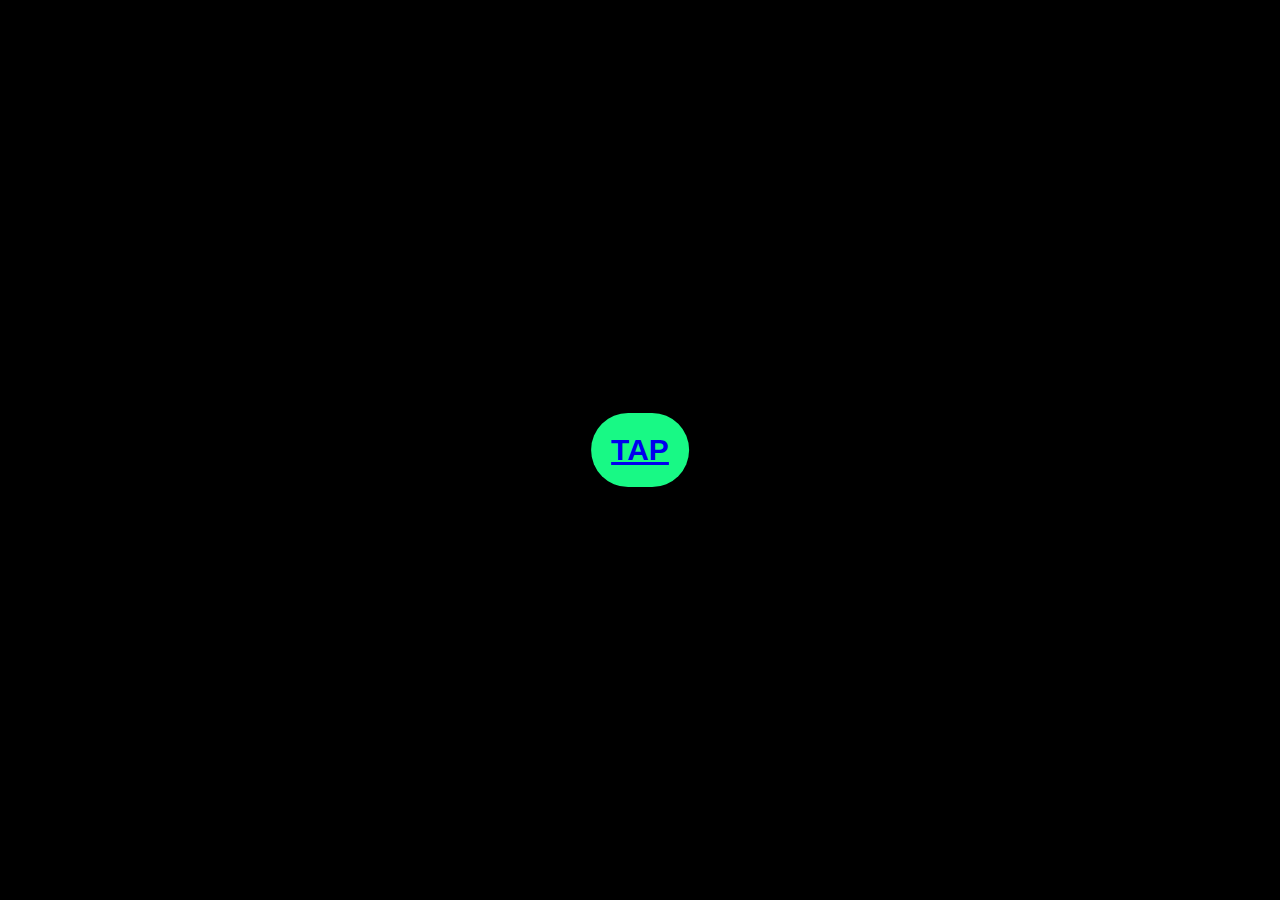
<file: index.html>
<!DOCTYPE html>
<html lang="en">
<head>
    <meta charset="UTF-8">
    <meta name="viewport" content="width=device-width, initial-scale=1.0">
    <title>surprise</title>
    <link rel="stylesheet" href="style.css">
</head>
<body>
    <button><a href="index2.html">TAP</a></button>
</body>
</html>
</file>
<file: style.css>
body{
    padding: 0;
    margin: 0;
    background-color: black;
    background-size: cover;
    height: 100vh;
}
button{
    background-color: #18f985;
    border: none;
    position: absolute;
    transform: translate(-50%, -50%);
    top: 50%;
    left: 50%;
    font-size: 30px;
    padding: 20px;
    border-radius: 50px;
    font-weight: bold;
}
button::after{
    background-image: url(dick.jpg);
}
</file>
